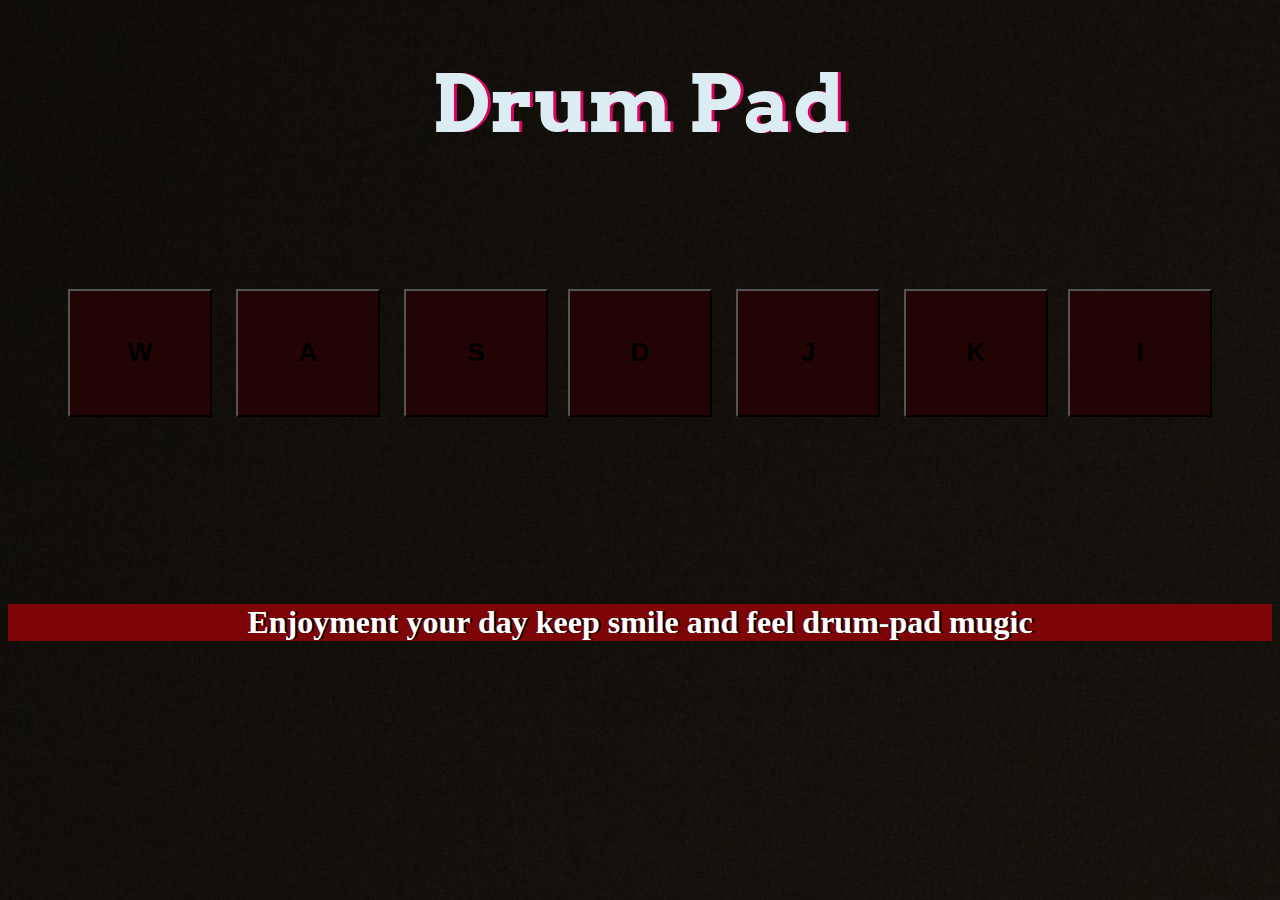
<file: drum-pad/index.htm>
<!DOCTYPE html>
<html lang="en" dir="ltr">

<head>
    <meta content="width=device-width, initial-scale=1" name="viewport" />
    <meta charset="utf-8">
    <title>Drum Pad

    </title>
    <link rel="stylesheet" href="style.css">
    <link href="https://fonts.googleapis.com/css?family=Arvo" rel="stylesheet">
    <script src="index.js" charset="utf-8" async></script>
</head>

<body>

    <h1 id="mainheading">Drum Pad</h1>
    <div class="set">
        <div class="container">
            <button class="w drum" value="w"><h1>W</h1></button>
            <button class="a drum" value="a"><h1>A</h1></button>
            <button class="s drum" value="s"><h1>S</h1></button>
        </div>
        <div class="container">
            <button class="d drum" value="d"><h1>D</h1></button>
            <button class="j drum" value="j"><h1>J</h1></button>
            <button class="k drum" value="k"><h1>K</h1></button>
        </div>
        <button class="l drum" value="l"><h1>I</h1></button>
    </div>
    <footer>
        <h1>Enjoyment your day keep smile and feel drum-pad mugic </h1>


    </footer>
</body>

</html>
</file>
<file: drum-pad/style.css>
body {
    text-align: center;
    background-image: url(images/background.jpg);
}

#mainheading {
    text-align: center;
    font-size: 5rem;
    color: #DBEDF3;
    font-family: "Arvo", cursive;
    text-shadow: 3px 0 #DA0463;
}

.set {
    margin: 10% auto;
    display: flex;
    justify-content: center;
    align-items: center;
    /* flex-direction: column; */
}

.drum {
    width: 9rem;
    height: 8rem;
    margin: 10px 10px;
    background-color: #230404;
}

.drum:hover {
    background-color: #7d0505;
    color: #DBEDF3;
}

footer {
    /* position: absolute; */
    bottom: 0;
    text-align: center;
    margin-top: 14%;
    background-color: #7d0505;
    color: white;
    text-shadow: 2px 0 0 black;
}

@media (min-width: 200px) and (max-width: 600px) {
    .drum {
        width: 5rem;
        height: 6rem;
    }
    .set {
        flex-direction: column;
    }
    footer {
        margin-top: 65px;
    }
}
</file>
